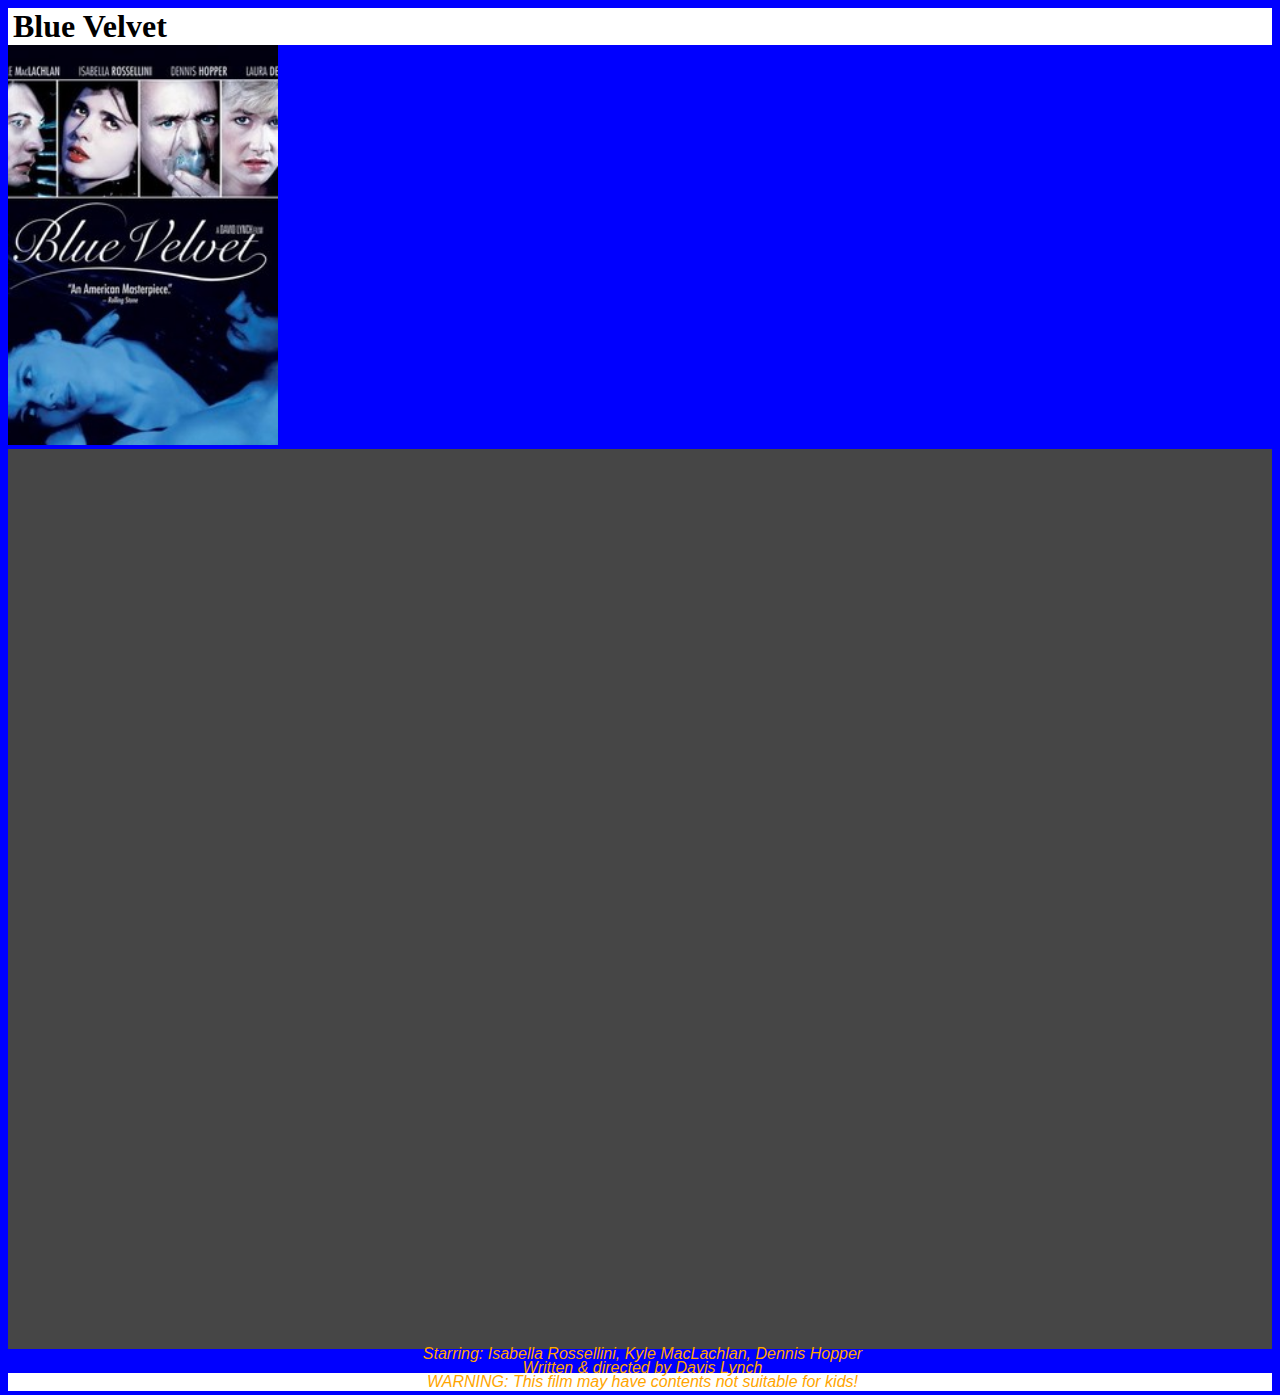
<file: index.html>
<!DOCTYPE html>
<html lang="en">
<head>
    <meta charset="UTF-8">
    <meta name="viewport" content="width=device-width, initial-scale=1.0">
    <meta http-equiv="X-UA-Compatible" content="ie=edge">
    <title>Blue Velvet</title>
    <link rel="stylesheet" href="styles\main.css">
</head>
<body>
        <header>
                <h1>Blue Velvet</h1>
            </header>
        <main>
        <img src="pictures/title_background.png" alt="title" height="400">
        </main>

<header class="trailertrash">
    <section class="youtube">
            <iframe width="560" height="315" src="https://www.youtube.com/embed/BnpcleVkgNg" frameborder="0" allow="accelerometer; autoplay; encrypted-media; gyroscope; picture-in-picture" allowfullscreen></iframe>
</section>
</header>

        <section class="credits">
                <p>Starring: Isabella Rossellini, Kyle MacLachlan, Dennis Hopper</p>
                <p>Written & directed by Davis Lynch</p>

            <footer>
        <p>WARNING: This film may have contents not suitable for kids!</p>
            </footer>


</body>
</html>
</file>
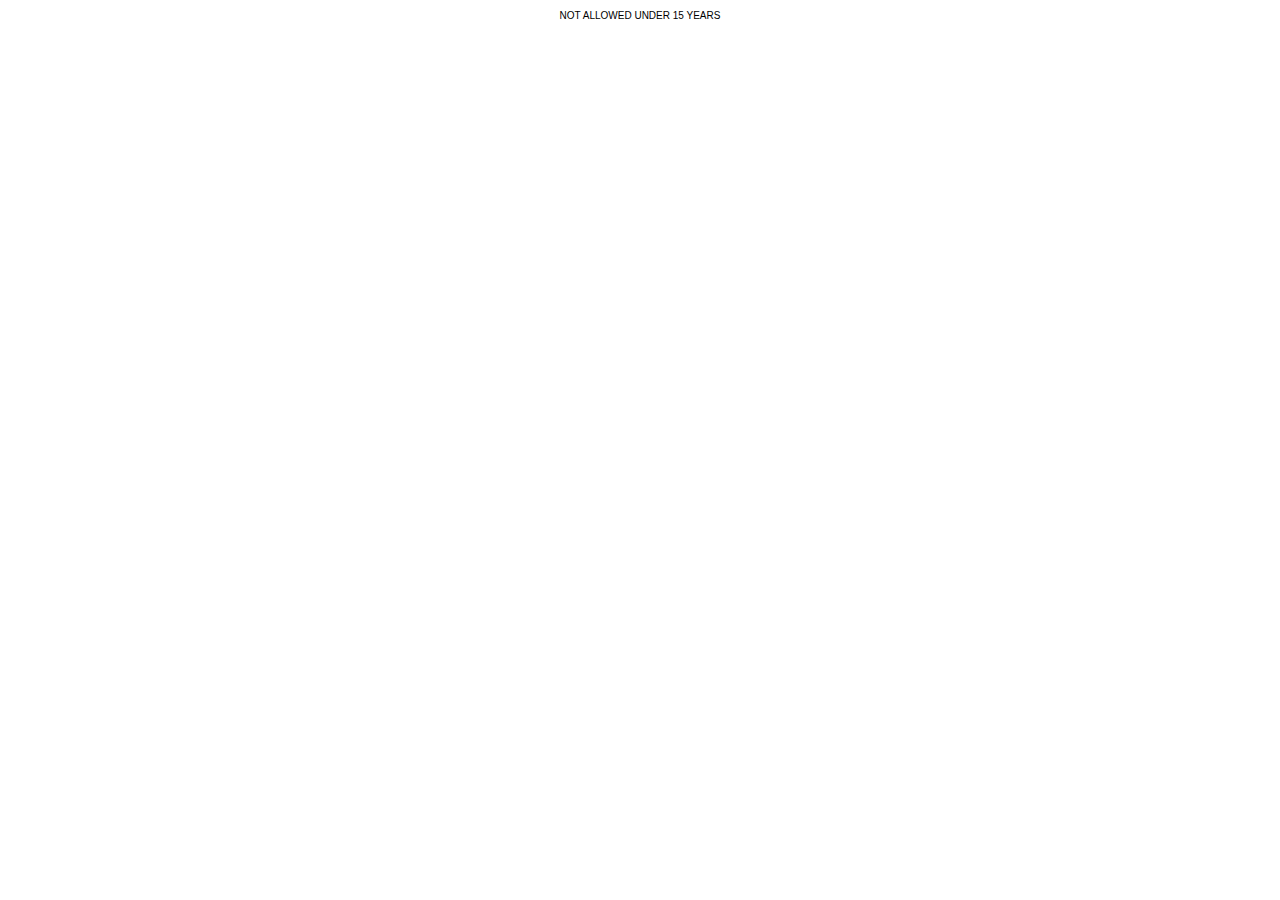
<file: age_protect.html>
<!DOCTYPE html>
<!--[if lt IE 7]>      <html class="no-js lt-ie9 lt-ie8 lt-ie7"> <![endif]-->
<!--[if IE 7]>         <html class="no-js lt-ie9 lt-ie8"> <![endif]-->
<!--[if IE 8]>         <html class="no-js lt-ie9"> <![endif]-->
<!--[if gt IE 8]><!--> <html class="no-js"> <!--<![endif]-->
    <head>
        <meta charset="utf-8">
        <meta http-equiv="X-UA-Compatible" content="IE=edge">
        <title></title>
        <meta name="description" content="">
        <meta name="viewport" content="width=device-width, initial-scale=1">
        <link rel="stylesheet" href="styles\age_protect.css">
    </head>
    <body>
        <section>
            <div class="age_protect">
                <p>NOT ALLOWED UNDER 15 YEARS</p>
            </div>
        </section>
        
    </body>
</html>
</file>
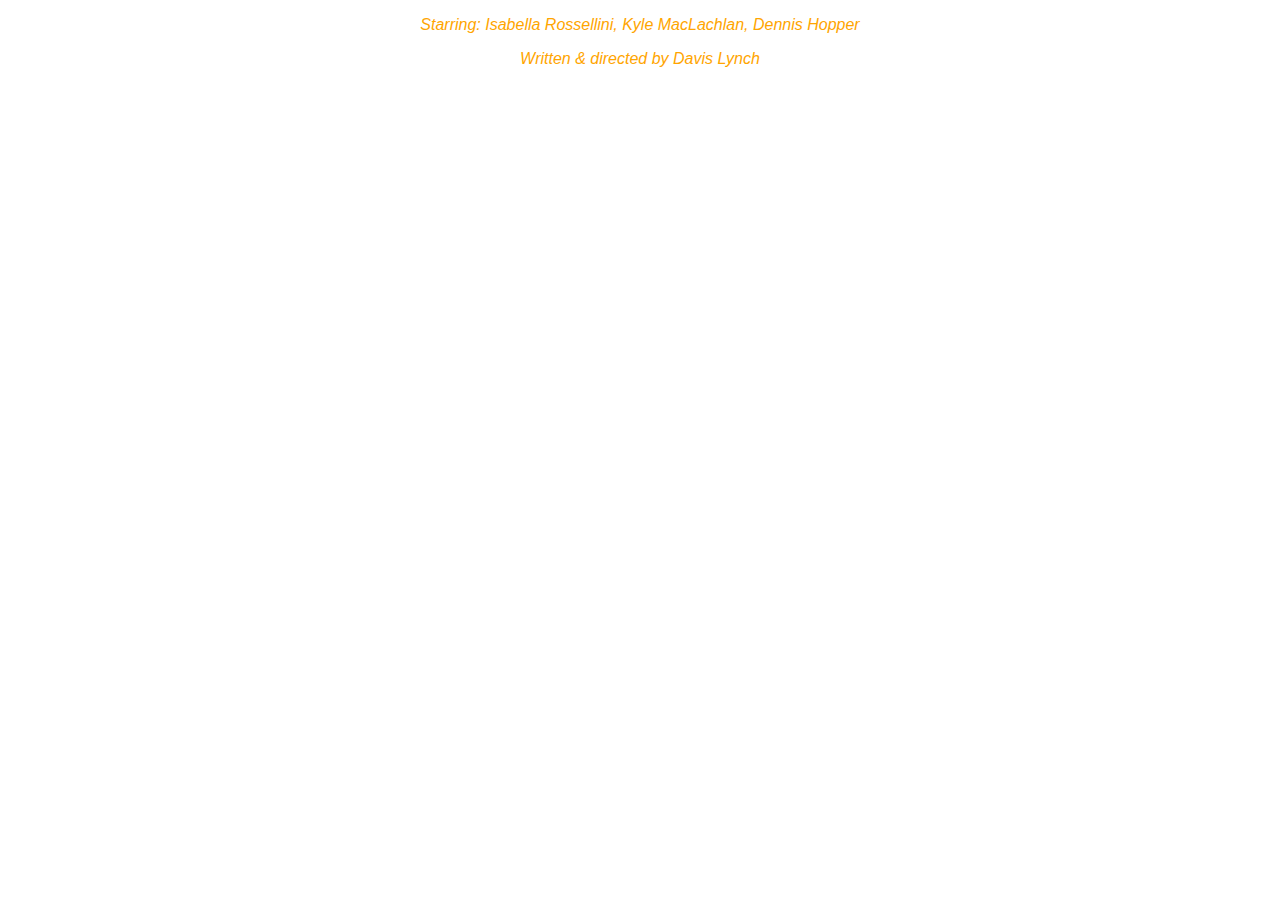
<file: credits.html>
<!DOCTYPE html>
<!--[if lt IE 7]>      <html class="no-js lt-ie9 lt-ie8 lt-ie7"> <![endif]-->
<!--[if IE 7]>         <html class="no-js lt-ie9 lt-ie8"> <![endif]-->
<!--[if IE 8]>         <html class="no-js lt-ie9"> <![endif]-->
<!--[if gt IE 8]><!--> <html class="no-js"> <!--<![endif]-->
    <head>
        <meta charset="utf-8">
        <meta http-equiv="X-UA-Compatible" content="IE=edge">
        <title>styles/credits</title>
        <meta name="description" content="">
        <meta name="viewport" content="width=device-width, initial-scale=1">
        <link rel="stylesheet" href="styles\credits.css">
    </head>
    <body>
        <section class="credits">
        <p>Starring: Isabella Rossellini, Kyle MacLachlan, Dennis Hopper</p>
        <p>Written & directed by Davis Lynch</p>
    </body>
</html>
</file>
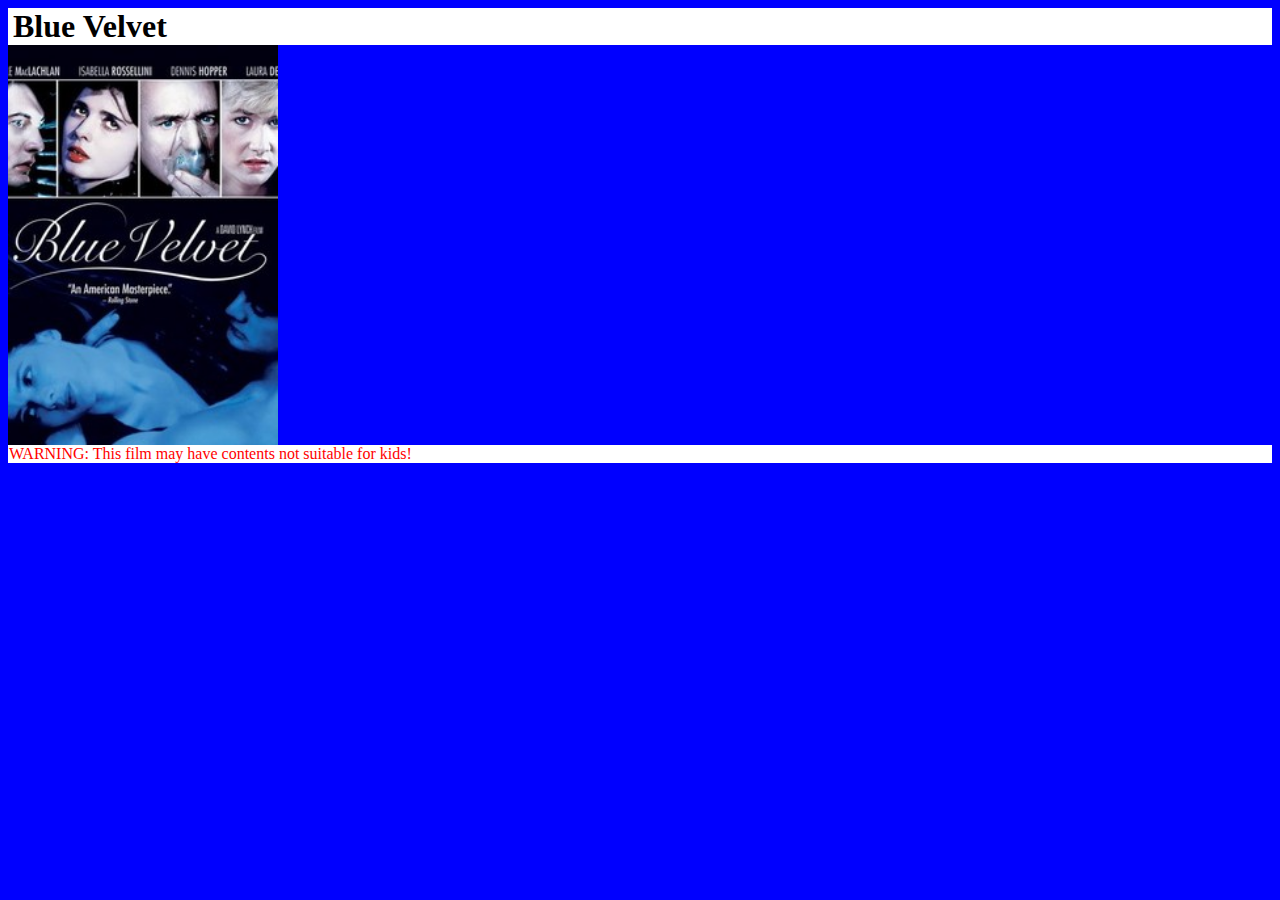
<file: title.html>
<!DOCTYPE html>
<html lang="en">
<head>
    <meta charset="UTF-8">
    <meta name="viewport" content="width=device-width, initial-scale=1.0">
    <meta http-equiv="X-UA-Compatible" content="ie=edge">
    <link rel="stylesheet" href="styles/title.css">
    <title>Blue Velvet</title>

</head>
<body>
    <header>
        <h1>Blue Velvet</h1>
    </header>
<main>
<img src="pictures/title_background.png" alt="title" height="400">
</main>
    <footer>
<p>WARNING: This film may have contents not suitable for kids!</p>
    </footer>
</body>
</html>
</file>
<file: styles/title.css>
body {
    background-color: blue;
}

header {
    background-color: white;
    margin-top: 0;
}

footer {
    background-color: white;
}

h1 {
    margin: 0;
    padding-left: 5px;
}

p {
    color: red;
    margin: -4px;
    padding-left: 5px;
}
</file>
